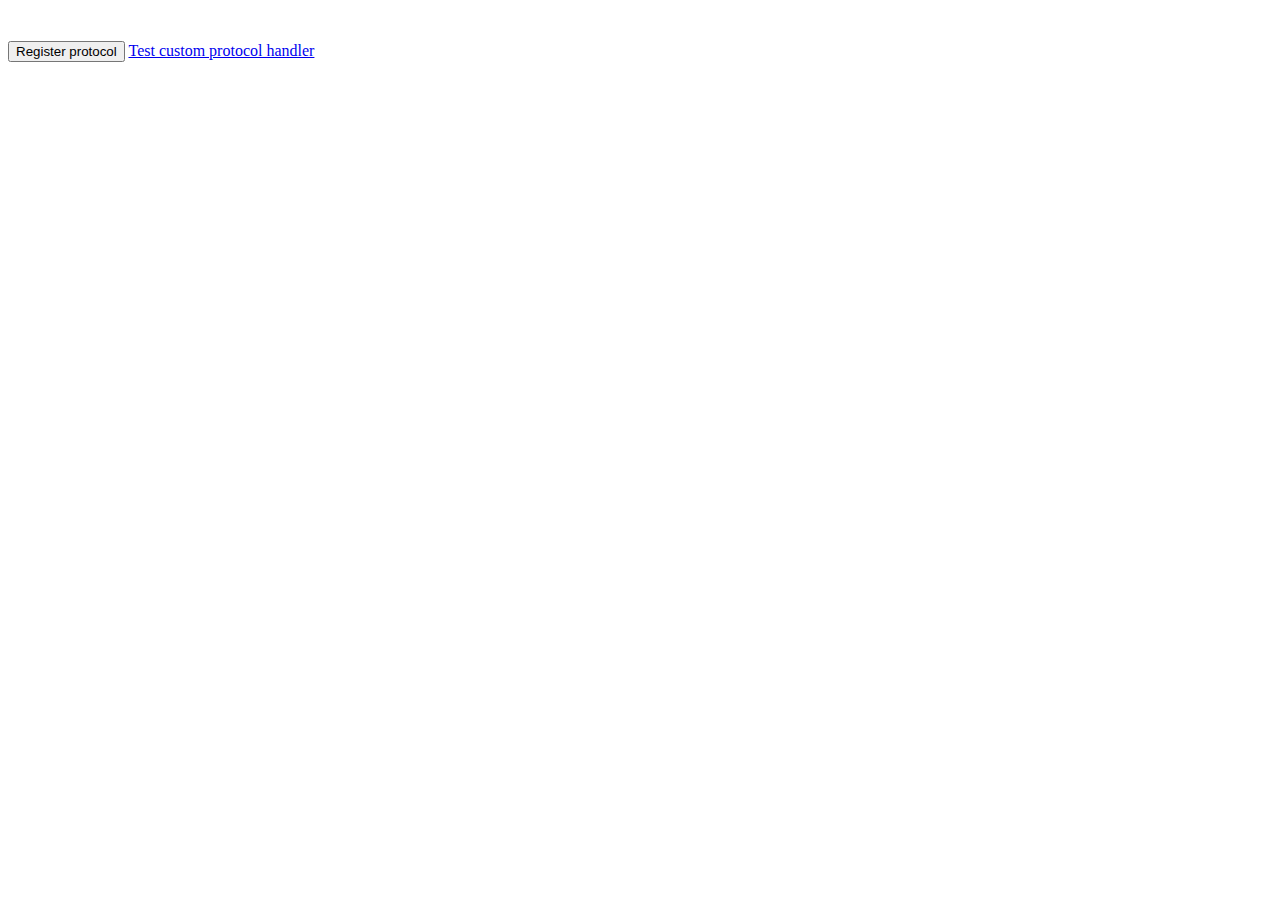
<file: contacts.html>
<!doctype html>
<html>
  <head>
    <meta charset="UTF-8">
    <link rel="stylesheet" type="text/css" href="contacts.css">
  </head>
  <body>
    <div id="logged" style="display: none;">
      <button id="btnFetchAll">List all contacts</button>
      <button id="btnBackup">Backup contacts</button>
      <form id="search">
        Search contact:
        <input id="query">
        <input type="submit" value="OK">
      </form>
    </div>
    <div id="results">
    </div>
    <pre id="export">
    </pre>

    <button id="btnRegisterProtocol">Register protocol</button>
    <a href="web+fdupdate:adri@whyd.com/github.com/adrienjoly/freelance-directory-profile/commit/2987b22c22df618d464af5e44d0d5c32d28e21c2">Test custom protocol handler</a>

    <script src="https://apis.google.com/js/client.js"></script>
    <script src="https://ajax.googleapis.com/ajax/libs/jquery/1.10.1/jquery.min.js"></script>
    <script src="app.js"></script>
    <script src="google-contacts.js"></script>
    <script src="contacts.js"></script>
  </body>
</html>
</file>
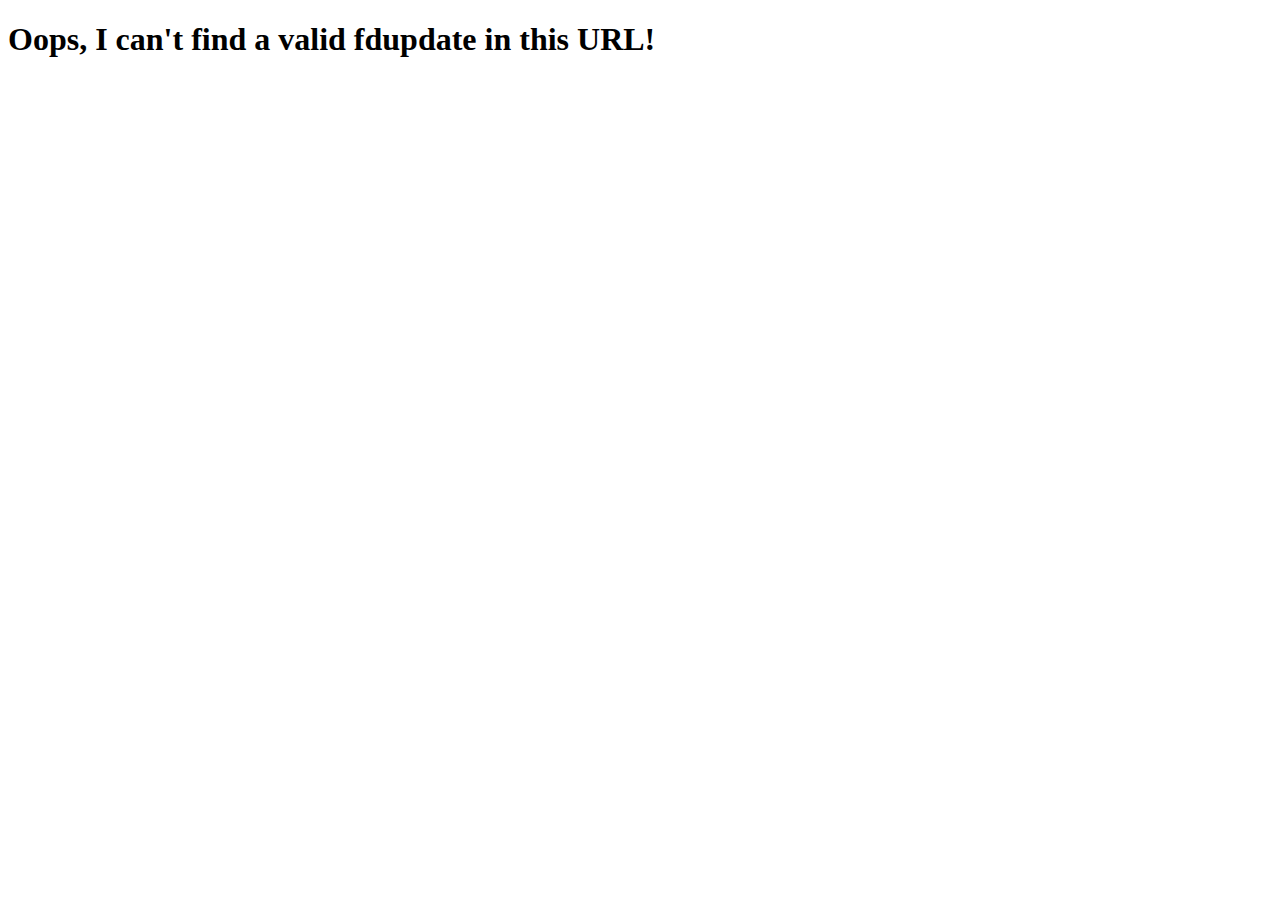
<file: fdupdate.html>
<!doctype html>
<html>
<head>
  <meta charset="UTF-8">
  <title>Freelance Directory Update...</title>
</head>
<body>
  <h1>Looking for update commit...</h1>
  <pre id="results">
  </pre>
  <script src="https://apis.google.com/js/client.js"></script>
  <script src="https://ajax.googleapis.com/ajax/libs/jquery/1.10.1/jquery.min.js"></script>
  <script src="app.js"></script>
  <script src="google-contacts.js"></script>
  <script src="fdupdate.js"></script>
</body>
</html>
</file>
<file: contacts.css>
.contact {
  overflow: auto; /* to wrap floating elements */
  background: #eee;
  margin: 10px;
  padding: 10px;
}

.contact .photo-container {
  float: right;
  width: 48px;
  height: 48px;
  background-image: url("res/empty_avatar.jpg");
  background-size: cover;
}

.contact .photo {
  width: 100%;
  height: 100%;
  background-size: cover;
}
</file>
